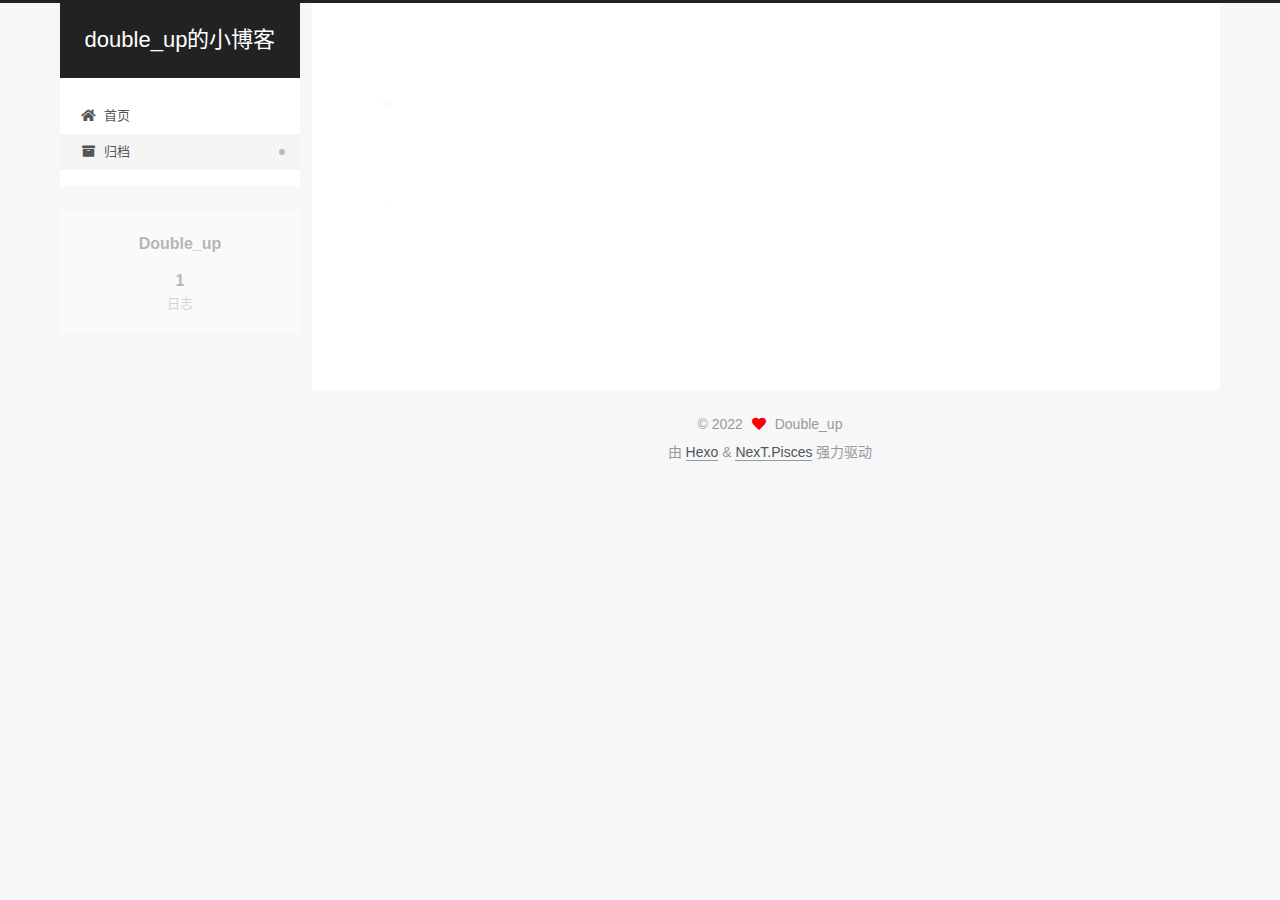
<file: archives/index.html>
<!DOCTYPE html>
<html lang="zh-CN">
<head>
  <meta charset="UTF-8">
<meta name="viewport" content="width=device-width, initial-scale=1, maximum-scale=2">
<meta name="theme-color" content="#222">
<meta name="generator" content="Hexo 5.4.2">
  <link rel="apple-touch-icon" sizes="180x180" href="/images/apple-touch-icon-next.png">
  <link rel="icon" type="image/png" sizes="32x32" href="/images/favicon-32x32-next.png">
  <link rel="icon" type="image/png" sizes="16x16" href="/images/favicon-16x16-next.png">
  <link rel="mask-icon" href="/images/logo.svg" color="#222">

<link rel="stylesheet" href="/css/main.css">


<link rel="stylesheet" href="/lib/font-awesome/css/all.min.css">

<script id="hexo-configurations">
    var NexT = window.NexT || {};
    var CONFIG = {"hostname":"example.com","root":"/","scheme":"Pisces","version":"7.8.0","exturl":false,"sidebar":{"position":"left","display":"post","padding":18,"offset":12,"onmobile":false},"copycode":{"enable":false,"show_result":false,"style":null},"back2top":{"enable":true,"sidebar":false,"scrollpercent":false},"bookmark":{"enable":false,"color":"#222","save":"auto"},"fancybox":false,"mediumzoom":false,"lazyload":false,"pangu":false,"comments":{"style":"tabs","active":null,"storage":true,"lazyload":false,"nav":null},"algolia":{"hits":{"per_page":10},"labels":{"input_placeholder":"Search for Posts","hits_empty":"We didn't find any results for the search: ${query}","hits_stats":"${hits} results found in ${time} ms"}},"localsearch":{"enable":false,"trigger":"auto","top_n_per_article":1,"unescape":false,"preload":false},"motion":{"enable":true,"async":false,"transition":{"post_block":"fadeIn","post_header":"slideDownIn","post_body":"slideDownIn","coll_header":"slideLeftIn","sidebar":"slideUpIn"}}};
  </script>

  <meta property="og:type" content="website">
<meta property="og:title" content="double_up的小博客">
<meta property="og:url" content="http://example.com/archives/index.html">
<meta property="og:site_name" content="double_up的小博客">
<meta property="og:locale" content="zh_CN">
<meta property="article:author" content="Double_up">
<meta name="twitter:card" content="summary">

<link rel="canonical" href="http://example.com/archives/">


<script id="page-configurations">
  // https://hexo.io/docs/variables.html
  CONFIG.page = {
    sidebar: "",
    isHome : false,
    isPost : false,
    lang   : 'zh-CN'
  };
</script>

  <title>归档 | double_up的小博客</title>
  






  <noscript>
  <style>
  .use-motion .brand,
  .use-motion .menu-item,
  .sidebar-inner,
  .use-motion .post-block,
  .use-motion .pagination,
  .use-motion .comments,
  .use-motion .post-header,
  .use-motion .post-body,
  .use-motion .collection-header { opacity: initial; }

  .use-motion .site-title,
  .use-motion .site-subtitle {
    opacity: initial;
    top: initial;
  }

  .use-motion .logo-line-before i { left: initial; }
  .use-motion .logo-line-after i { right: initial; }
  </style>
</noscript>

</head>

<body itemscope itemtype="http://schema.org/WebPage">
  <div class="container use-motion">
    <div class="headband"></div>

    <header class="header" itemscope itemtype="http://schema.org/WPHeader">
      <div class="header-inner"><div class="site-brand-container">
  <div class="site-nav-toggle">
    <div class="toggle" aria-label="切换导航栏">
      <span class="toggle-line toggle-line-first"></span>
      <span class="toggle-line toggle-line-middle"></span>
      <span class="toggle-line toggle-line-last"></span>
    </div>
  </div>

  <div class="site-meta">

    <a href="/" class="brand" rel="start">
      <span class="logo-line-before"><i></i></span>
      <h1 class="site-title">double_up的小博客</h1>
      <span class="logo-line-after"><i></i></span>
    </a>
  </div>

  <div class="site-nav-right">
    <div class="toggle popup-trigger">
    </div>
  </div>
</div>




<nav class="site-nav">
  <ul id="menu" class="main-menu menu">
        <li class="menu-item menu-item-home">

    <a href="/" rel="section"><i class="fa fa-home fa-fw"></i>首页</a>

  </li>
        <li class="menu-item menu-item-archives">

    <a href="/archives/" rel="section"><i class="fa fa-archive fa-fw"></i>归档</a>

  </li>
  </ul>
</nav>




</div>
    </header>

    
  <div class="back-to-top">
    <i class="fa fa-arrow-up"></i>
    <span>0%</span>
  </div>


    <main class="main">
      <div class="main-inner">
        <div class="content-wrap">
          

          <div class="content archive">
            

  
  
  
  <div class="post-block">
    <div class="posts-collapse">
      <div class="collection-title">
        <span class="collection-header">嗯..! 目前共计 1 篇日志。 继续努力。</span>
      </div>

      
    <div class="collection-year">
      <span class="collection-header">2022</span>
    </div>

  <article itemscope itemtype="http://schema.org/Article">
    <header class="post-header">

      <div class="post-meta">
        <time itemprop="dateCreated"
              datetime="2022-04-25T17:55:19+08:00"
              content="2022-04-25">
          04-25
        </time>
      </div>

      <div class="post-title">
          <a class="post-title-link" href="/2022/04/25/%E6%88%91%E7%9A%84%E7%AE%80%E4%BB%8B/" itemprop="url">
            <span itemprop="name">简介</span>
          </a>
      </div>

    </header>
  </article>


    </div>
  </div>
  
  
  

  



          </div>
          

<script>
  window.addEventListener('tabs:register', () => {
    let { activeClass } = CONFIG.comments;
    if (CONFIG.comments.storage) {
      activeClass = localStorage.getItem('comments_active') || activeClass;
    }
    if (activeClass) {
      let activeTab = document.querySelector(`a[href="#comment-${activeClass}"]`);
      if (activeTab) {
        activeTab.click();
      }
    }
  });
  if (CONFIG.comments.storage) {
    window.addEventListener('tabs:click', event => {
      if (!event.target.matches('.tabs-comment .tab-content .tab-pane')) return;
      let commentClass = event.target.classList[1];
      localStorage.setItem('comments_active', commentClass);
    });
  }
</script>

        </div>
          
  
  <div class="toggle sidebar-toggle">
    <span class="toggle-line toggle-line-first"></span>
    <span class="toggle-line toggle-line-middle"></span>
    <span class="toggle-line toggle-line-last"></span>
  </div>

  <aside class="sidebar">
    <div class="sidebar-inner">

      <ul class="sidebar-nav motion-element">
        <li class="sidebar-nav-toc">
          文章目录
        </li>
        <li class="sidebar-nav-overview">
          站点概览
        </li>
      </ul>

      <!--noindex-->
      <div class="post-toc-wrap sidebar-panel">
      </div>
      <!--/noindex-->

      <div class="site-overview-wrap sidebar-panel">
        <div class="site-author motion-element" itemprop="author" itemscope itemtype="http://schema.org/Person">
  <p class="site-author-name" itemprop="name">Double_up</p>
  <div class="site-description" itemprop="description"></div>
</div>
<div class="site-state-wrap motion-element">
  <nav class="site-state">
      <div class="site-state-item site-state-posts">
          <a href="/archives/">
        
          <span class="site-state-item-count">1</span>
          <span class="site-state-item-name">日志</span>
        </a>
      </div>
  </nav>
</div>



      </div>

    </div>
  </aside>
  <div id="sidebar-dimmer"></div>


      </div>
    </main>

    <footer class="footer">
      <div class="footer-inner">
        

        

<div class="copyright">
  
  &copy; 
  <span itemprop="copyrightYear">2022</span>
  <span class="with-love">
    <i class="fa fa-heart"></i>
  </span>
  <span class="author" itemprop="copyrightHolder">Double_up</span>
</div>
  <div class="powered-by">由 <a href="https://hexo.io/" class="theme-link" rel="noopener" target="_blank">Hexo</a> & <a href="https://pisces.theme-next.org/" class="theme-link" rel="noopener" target="_blank">NexT.Pisces</a> 强力驱动
  </div>

        








      </div>
    </footer>
  </div>

  
  <script src="/lib/anime.min.js"></script>
  <script src="/lib/velocity/velocity.min.js"></script>
  <script src="/lib/velocity/velocity.ui.min.js"></script>

<script src="/js/utils.js"></script>

<script src="/js/motion.js"></script>


<script src="/js/schemes/pisces.js"></script>


<script src="/js/next-boot.js"></script>




  















  

  

  

</body>
</html>
</file>
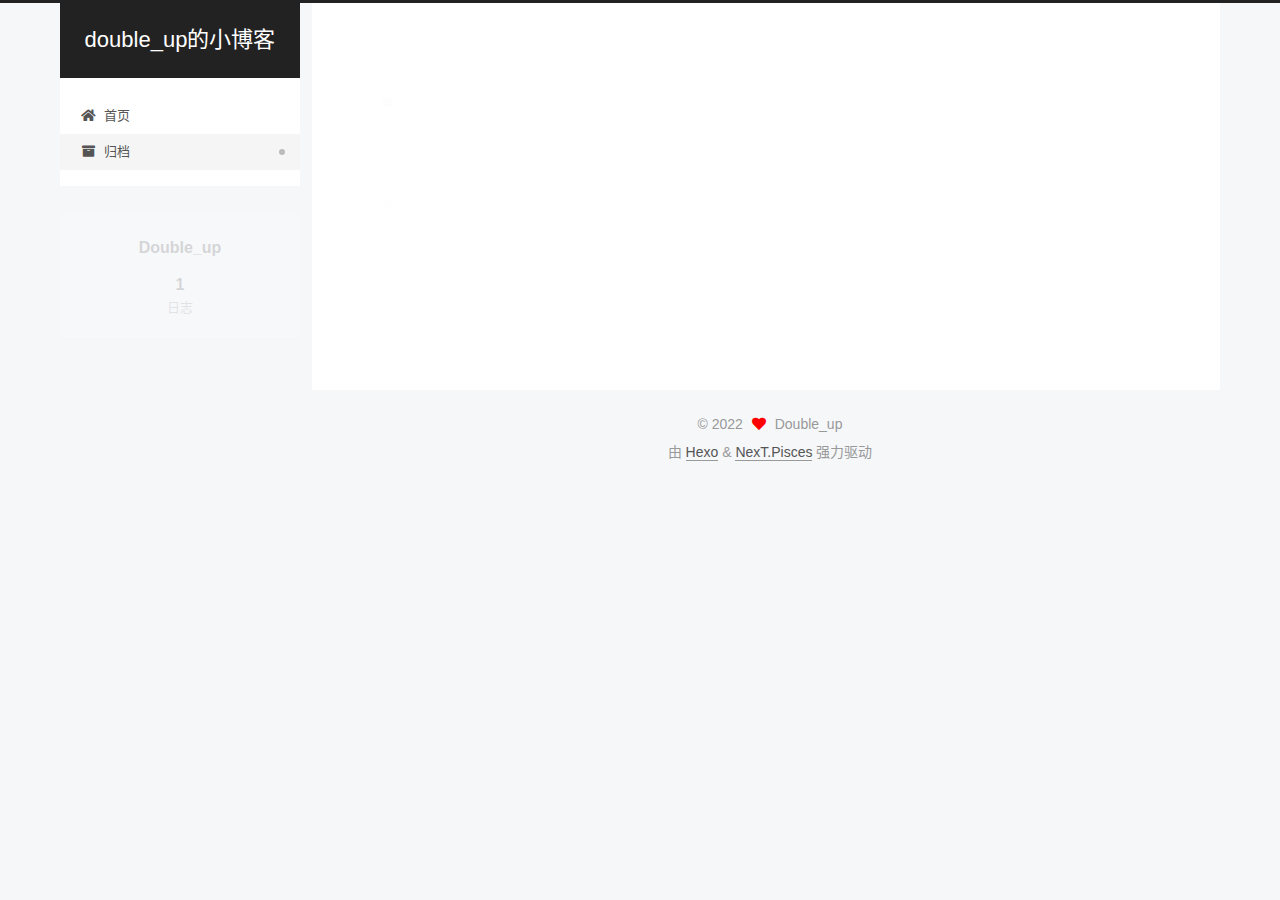
<file: archives/2022/index.html>
<!DOCTYPE html>
<html lang="zh-CN">
<head>
  <meta charset="UTF-8">
<meta name="viewport" content="width=device-width, initial-scale=1, maximum-scale=2">
<meta name="theme-color" content="#222">
<meta name="generator" content="Hexo 5.4.2">
  <link rel="apple-touch-icon" sizes="180x180" href="/images/apple-touch-icon-next.png">
  <link rel="icon" type="image/png" sizes="32x32" href="/images/favicon-32x32-next.png">
  <link rel="icon" type="image/png" sizes="16x16" href="/images/favicon-16x16-next.png">
  <link rel="mask-icon" href="/images/logo.svg" color="#222">

<link rel="stylesheet" href="/css/main.css">


<link rel="stylesheet" href="/lib/font-awesome/css/all.min.css">

<script id="hexo-configurations">
    var NexT = window.NexT || {};
    var CONFIG = {"hostname":"example.com","root":"/","scheme":"Pisces","version":"7.8.0","exturl":false,"sidebar":{"position":"left","display":"post","padding":18,"offset":12,"onmobile":false},"copycode":{"enable":false,"show_result":false,"style":null},"back2top":{"enable":true,"sidebar":false,"scrollpercent":false},"bookmark":{"enable":false,"color":"#222","save":"auto"},"fancybox":false,"mediumzoom":false,"lazyload":false,"pangu":false,"comments":{"style":"tabs","active":null,"storage":true,"lazyload":false,"nav":null},"algolia":{"hits":{"per_page":10},"labels":{"input_placeholder":"Search for Posts","hits_empty":"We didn't find any results for the search: ${query}","hits_stats":"${hits} results found in ${time} ms"}},"localsearch":{"enable":false,"trigger":"auto","top_n_per_article":1,"unescape":false,"preload":false},"motion":{"enable":true,"async":false,"transition":{"post_block":"fadeIn","post_header":"slideDownIn","post_body":"slideDownIn","coll_header":"slideLeftIn","sidebar":"slideUpIn"}}};
  </script>

  <meta property="og:type" content="website">
<meta property="og:title" content="double_up的小博客">
<meta property="og:url" content="http://example.com/archives/2022/index.html">
<meta property="og:site_name" content="double_up的小博客">
<meta property="og:locale" content="zh_CN">
<meta property="article:author" content="Double_up">
<meta name="twitter:card" content="summary">

<link rel="canonical" href="http://example.com/archives/2022/">


<script id="page-configurations">
  // https://hexo.io/docs/variables.html
  CONFIG.page = {
    sidebar: "",
    isHome : false,
    isPost : false,
    lang   : 'zh-CN'
  };
</script>

  <title>归档 | double_up的小博客</title>
  






  <noscript>
  <style>
  .use-motion .brand,
  .use-motion .menu-item,
  .sidebar-inner,
  .use-motion .post-block,
  .use-motion .pagination,
  .use-motion .comments,
  .use-motion .post-header,
  .use-motion .post-body,
  .use-motion .collection-header { opacity: initial; }

  .use-motion .site-title,
  .use-motion .site-subtitle {
    opacity: initial;
    top: initial;
  }

  .use-motion .logo-line-before i { left: initial; }
  .use-motion .logo-line-after i { right: initial; }
  </style>
</noscript>

</head>

<body itemscope itemtype="http://schema.org/WebPage">
  <div class="container use-motion">
    <div class="headband"></div>

    <header class="header" itemscope itemtype="http://schema.org/WPHeader">
      <div class="header-inner"><div class="site-brand-container">
  <div class="site-nav-toggle">
    <div class="toggle" aria-label="切换导航栏">
      <span class="toggle-line toggle-line-first"></span>
      <span class="toggle-line toggle-line-middle"></span>
      <span class="toggle-line toggle-line-last"></span>
    </div>
  </div>

  <div class="site-meta">

    <a href="/" class="brand" rel="start">
      <span class="logo-line-before"><i></i></span>
      <h1 class="site-title">double_up的小博客</h1>
      <span class="logo-line-after"><i></i></span>
    </a>
  </div>

  <div class="site-nav-right">
    <div class="toggle popup-trigger">
    </div>
  </div>
</div>




<nav class="site-nav">
  <ul id="menu" class="main-menu menu">
        <li class="menu-item menu-item-home">

    <a href="/" rel="section"><i class="fa fa-home fa-fw"></i>首页</a>

  </li>
        <li class="menu-item menu-item-archives">

    <a href="/archives/" rel="section"><i class="fa fa-archive fa-fw"></i>归档</a>

  </li>
  </ul>
</nav>




</div>
    </header>

    
  <div class="back-to-top">
    <i class="fa fa-arrow-up"></i>
    <span>0%</span>
  </div>


    <main class="main">
      <div class="main-inner">
        <div class="content-wrap">
          

          <div class="content archive">
            

  
  
  
  <div class="post-block">
    <div class="posts-collapse">
      <div class="collection-title">
        <span class="collection-header">嗯..! 目前共计 1 篇日志。 继续努力。</span>
      </div>

      
    <div class="collection-year">
      <span class="collection-header">2022</span>
    </div>

  <article itemscope itemtype="http://schema.org/Article">
    <header class="post-header">

      <div class="post-meta">
        <time itemprop="dateCreated"
              datetime="2022-04-25T17:55:19+08:00"
              content="2022-04-25">
          04-25
        </time>
      </div>

      <div class="post-title">
          <a class="post-title-link" href="/2022/04/25/%E6%88%91%E7%9A%84%E7%AE%80%E4%BB%8B/" itemprop="url">
            <span itemprop="name">简介</span>
          </a>
      </div>

    </header>
  </article>


    </div>
  </div>
  
  
  

  



          </div>
          

<script>
  window.addEventListener('tabs:register', () => {
    let { activeClass } = CONFIG.comments;
    if (CONFIG.comments.storage) {
      activeClass = localStorage.getItem('comments_active') || activeClass;
    }
    if (activeClass) {
      let activeTab = document.querySelector(`a[href="#comment-${activeClass}"]`);
      if (activeTab) {
        activeTab.click();
      }
    }
  });
  if (CONFIG.comments.storage) {
    window.addEventListener('tabs:click', event => {
      if (!event.target.matches('.tabs-comment .tab-content .tab-pane')) return;
      let commentClass = event.target.classList[1];
      localStorage.setItem('comments_active', commentClass);
    });
  }
</script>

        </div>
          
  
  <div class="toggle sidebar-toggle">
    <span class="toggle-line toggle-line-first"></span>
    <span class="toggle-line toggle-line-middle"></span>
    <span class="toggle-line toggle-line-last"></span>
  </div>

  <aside class="sidebar">
    <div class="sidebar-inner">

      <ul class="sidebar-nav motion-element">
        <li class="sidebar-nav-toc">
          文章目录
        </li>
        <li class="sidebar-nav-overview">
          站点概览
        </li>
      </ul>

      <!--noindex-->
      <div class="post-toc-wrap sidebar-panel">
      </div>
      <!--/noindex-->

      <div class="site-overview-wrap sidebar-panel">
        <div class="site-author motion-element" itemprop="author" itemscope itemtype="http://schema.org/Person">
  <p class="site-author-name" itemprop="name">Double_up</p>
  <div class="site-description" itemprop="description"></div>
</div>
<div class="site-state-wrap motion-element">
  <nav class="site-state">
      <div class="site-state-item site-state-posts">
          <a href="/archives/">
        
          <span class="site-state-item-count">1</span>
          <span class="site-state-item-name">日志</span>
        </a>
      </div>
  </nav>
</div>



      </div>

    </div>
  </aside>
  <div id="sidebar-dimmer"></div>


      </div>
    </main>

    <footer class="footer">
      <div class="footer-inner">
        

        

<div class="copyright">
  
  &copy; 
  <span itemprop="copyrightYear">2022</span>
  <span class="with-love">
    <i class="fa fa-heart"></i>
  </span>
  <span class="author" itemprop="copyrightHolder">Double_up</span>
</div>
  <div class="powered-by">由 <a href="https://hexo.io/" class="theme-link" rel="noopener" target="_blank">Hexo</a> & <a href="https://pisces.theme-next.org/" class="theme-link" rel="noopener" target="_blank">NexT.Pisces</a> 强力驱动
  </div>

        








      </div>
    </footer>
  </div>

  
  <script src="/lib/anime.min.js"></script>
  <script src="/lib/velocity/velocity.min.js"></script>
  <script src="/lib/velocity/velocity.ui.min.js"></script>

<script src="/js/utils.js"></script>

<script src="/js/motion.js"></script>


<script src="/js/schemes/pisces.js"></script>


<script src="/js/next-boot.js"></script>




  















  

  

  

</body>
</html>
</file>
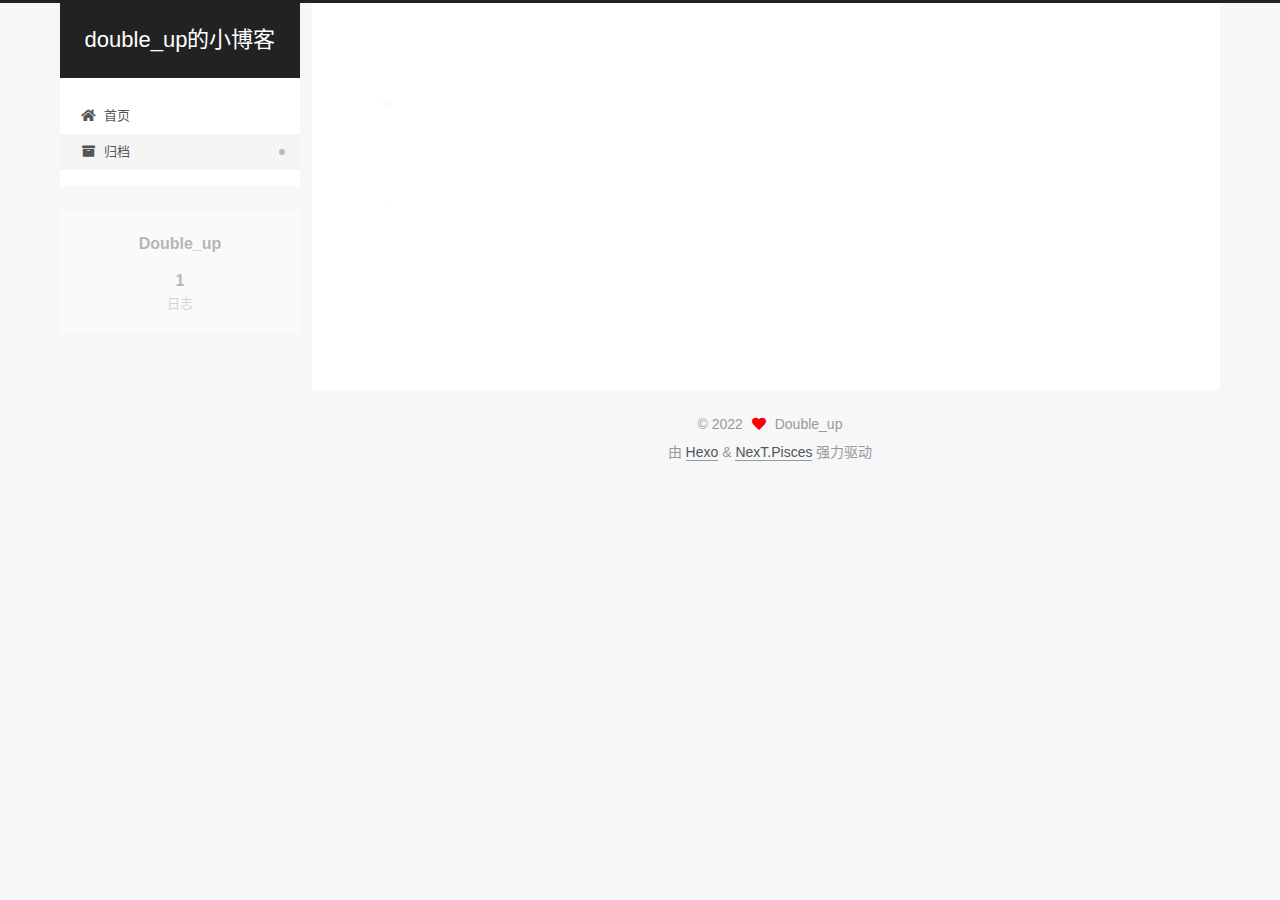
<file: archives/2022/04/index.html>
<!DOCTYPE html>
<html lang="zh-CN">
<head>
  <meta charset="UTF-8">
<meta name="viewport" content="width=device-width, initial-scale=1, maximum-scale=2">
<meta name="theme-color" content="#222">
<meta name="generator" content="Hexo 5.4.2">
  <link rel="apple-touch-icon" sizes="180x180" href="/images/apple-touch-icon-next.png">
  <link rel="icon" type="image/png" sizes="32x32" href="/images/favicon-32x32-next.png">
  <link rel="icon" type="image/png" sizes="16x16" href="/images/favicon-16x16-next.png">
  <link rel="mask-icon" href="/images/logo.svg" color="#222">

<link rel="stylesheet" href="/css/main.css">


<link rel="stylesheet" href="/lib/font-awesome/css/all.min.css">

<script id="hexo-configurations">
    var NexT = window.NexT || {};
    var CONFIG = {"hostname":"example.com","root":"/","scheme":"Pisces","version":"7.8.0","exturl":false,"sidebar":{"position":"left","display":"post","padding":18,"offset":12,"onmobile":false},"copycode":{"enable":false,"show_result":false,"style":null},"back2top":{"enable":true,"sidebar":false,"scrollpercent":false},"bookmark":{"enable":false,"color":"#222","save":"auto"},"fancybox":false,"mediumzoom":false,"lazyload":false,"pangu":false,"comments":{"style":"tabs","active":null,"storage":true,"lazyload":false,"nav":null},"algolia":{"hits":{"per_page":10},"labels":{"input_placeholder":"Search for Posts","hits_empty":"We didn't find any results for the search: ${query}","hits_stats":"${hits} results found in ${time} ms"}},"localsearch":{"enable":false,"trigger":"auto","top_n_per_article":1,"unescape":false,"preload":false},"motion":{"enable":true,"async":false,"transition":{"post_block":"fadeIn","post_header":"slideDownIn","post_body":"slideDownIn","coll_header":"slideLeftIn","sidebar":"slideUpIn"}}};
  </script>

  <meta property="og:type" content="website">
<meta property="og:title" content="double_up的小博客">
<meta property="og:url" content="http://example.com/archives/2022/04/index.html">
<meta property="og:site_name" content="double_up的小博客">
<meta property="og:locale" content="zh_CN">
<meta property="article:author" content="Double_up">
<meta name="twitter:card" content="summary">

<link rel="canonical" href="http://example.com/archives/2022/04/">


<script id="page-configurations">
  // https://hexo.io/docs/variables.html
  CONFIG.page = {
    sidebar: "",
    isHome : false,
    isPost : false,
    lang   : 'zh-CN'
  };
</script>

  <title>归档 | double_up的小博客</title>
  






  <noscript>
  <style>
  .use-motion .brand,
  .use-motion .menu-item,
  .sidebar-inner,
  .use-motion .post-block,
  .use-motion .pagination,
  .use-motion .comments,
  .use-motion .post-header,
  .use-motion .post-body,
  .use-motion .collection-header { opacity: initial; }

  .use-motion .site-title,
  .use-motion .site-subtitle {
    opacity: initial;
    top: initial;
  }

  .use-motion .logo-line-before i { left: initial; }
  .use-motion .logo-line-after i { right: initial; }
  </style>
</noscript>

</head>

<body itemscope itemtype="http://schema.org/WebPage">
  <div class="container use-motion">
    <div class="headband"></div>

    <header class="header" itemscope itemtype="http://schema.org/WPHeader">
      <div class="header-inner"><div class="site-brand-container">
  <div class="site-nav-toggle">
    <div class="toggle" aria-label="切换导航栏">
      <span class="toggle-line toggle-line-first"></span>
      <span class="toggle-line toggle-line-middle"></span>
      <span class="toggle-line toggle-line-last"></span>
    </div>
  </div>

  <div class="site-meta">

    <a href="/" class="brand" rel="start">
      <span class="logo-line-before"><i></i></span>
      <h1 class="site-title">double_up的小博客</h1>
      <span class="logo-line-after"><i></i></span>
    </a>
  </div>

  <div class="site-nav-right">
    <div class="toggle popup-trigger">
    </div>
  </div>
</div>




<nav class="site-nav">
  <ul id="menu" class="main-menu menu">
        <li class="menu-item menu-item-home">

    <a href="/" rel="section"><i class="fa fa-home fa-fw"></i>首页</a>

  </li>
        <li class="menu-item menu-item-archives">

    <a href="/archives/" rel="section"><i class="fa fa-archive fa-fw"></i>归档</a>

  </li>
  </ul>
</nav>




</div>
    </header>

    
  <div class="back-to-top">
    <i class="fa fa-arrow-up"></i>
    <span>0%</span>
  </div>


    <main class="main">
      <div class="main-inner">
        <div class="content-wrap">
          

          <div class="content archive">
            

  
  
  
  <div class="post-block">
    <div class="posts-collapse">
      <div class="collection-title">
        <span class="collection-header">嗯..! 目前共计 1 篇日志。 继续努力。</span>
      </div>

      
    <div class="collection-year">
      <span class="collection-header">2022</span>
    </div>

  <article itemscope itemtype="http://schema.org/Article">
    <header class="post-header">

      <div class="post-meta">
        <time itemprop="dateCreated"
              datetime="2022-04-25T17:55:19+08:00"
              content="2022-04-25">
          04-25
        </time>
      </div>

      <div class="post-title">
          <a class="post-title-link" href="/2022/04/25/%E6%88%91%E7%9A%84%E7%AE%80%E4%BB%8B/" itemprop="url">
            <span itemprop="name">简介</span>
          </a>
      </div>

    </header>
  </article>


    </div>
  </div>
  
  
  

  



          </div>
          

<script>
  window.addEventListener('tabs:register', () => {
    let { activeClass } = CONFIG.comments;
    if (CONFIG.comments.storage) {
      activeClass = localStorage.getItem('comments_active') || activeClass;
    }
    if (activeClass) {
      let activeTab = document.querySelector(`a[href="#comment-${activeClass}"]`);
      if (activeTab) {
        activeTab.click();
      }
    }
  });
  if (CONFIG.comments.storage) {
    window.addEventListener('tabs:click', event => {
      if (!event.target.matches('.tabs-comment .tab-content .tab-pane')) return;
      let commentClass = event.target.classList[1];
      localStorage.setItem('comments_active', commentClass);
    });
  }
</script>

        </div>
          
  
  <div class="toggle sidebar-toggle">
    <span class="toggle-line toggle-line-first"></span>
    <span class="toggle-line toggle-line-middle"></span>
    <span class="toggle-line toggle-line-last"></span>
  </div>

  <aside class="sidebar">
    <div class="sidebar-inner">

      <ul class="sidebar-nav motion-element">
        <li class="sidebar-nav-toc">
          文章目录
        </li>
        <li class="sidebar-nav-overview">
          站点概览
        </li>
      </ul>

      <!--noindex-->
      <div class="post-toc-wrap sidebar-panel">
      </div>
      <!--/noindex-->

      <div class="site-overview-wrap sidebar-panel">
        <div class="site-author motion-element" itemprop="author" itemscope itemtype="http://schema.org/Person">
  <p class="site-author-name" itemprop="name">Double_up</p>
  <div class="site-description" itemprop="description"></div>
</div>
<div class="site-state-wrap motion-element">
  <nav class="site-state">
      <div class="site-state-item site-state-posts">
          <a href="/archives/">
        
          <span class="site-state-item-count">1</span>
          <span class="site-state-item-name">日志</span>
        </a>
      </div>
  </nav>
</div>



      </div>

    </div>
  </aside>
  <div id="sidebar-dimmer"></div>


      </div>
    </main>

    <footer class="footer">
      <div class="footer-inner">
        

        

<div class="copyright">
  
  &copy; 
  <span itemprop="copyrightYear">2022</span>
  <span class="with-love">
    <i class="fa fa-heart"></i>
  </span>
  <span class="author" itemprop="copyrightHolder">Double_up</span>
</div>
  <div class="powered-by">由 <a href="https://hexo.io/" class="theme-link" rel="noopener" target="_blank">Hexo</a> & <a href="https://pisces.theme-next.org/" class="theme-link" rel="noopener" target="_blank">NexT.Pisces</a> 强力驱动
  </div>

        








      </div>
    </footer>
  </div>

  
  <script src="/lib/anime.min.js"></script>
  <script src="/lib/velocity/velocity.min.js"></script>
  <script src="/lib/velocity/velocity.ui.min.js"></script>

<script src="/js/utils.js"></script>

<script src="/js/motion.js"></script>


<script src="/js/schemes/pisces.js"></script>


<script src="/js/next-boot.js"></script>




  















  

  

  

</body>
</html>
</file>
<file: css/main.css>
:root {
  --body-bg-color: #f5f7f9;
  --content-bg-color: #fff;
  --card-bg-color: #f5f5f5;
  --text-color: #555;
  --blockquote-color: #666;
  --link-color: #555;
  --link-hover-color: #222;
  --brand-color: #fff;
  --brand-hover-color: #fff;
  --table-row-odd-bg-color: #f9f9f9;
  --table-row-hover-bg-color: #f5f5f5;
  --menu-item-bg-color: #f5f5f5;
  --btn-default-bg: #fff;
  --btn-default-color: #555;
  --btn-default-border-color: #555;
  --btn-default-hover-bg: #222;
  --btn-default-hover-color: #fff;
  --btn-default-hover-border-color: #222;
}
html {
  line-height: 1.15; /* 1 */
  -webkit-text-size-adjust: 100%; /* 2 */
}
body {
  margin: 0;
}
main {
  display: block;
}
h1 {
  font-size: 2em;
  margin: 0.67em 0;
}
hr {
  box-sizing: content-box; /* 1 */
  height: 0; /* 1 */
  overflow: visible; /* 2 */
}
pre {
  font-family: monospace, monospace; /* 1 */
  font-size: 1em; /* 2 */
}
a {
  background: transparent;
}
abbr[title] {
  border-bottom: none; /* 1 */
  text-decoration: underline; /* 2 */
  text-decoration: underline dotted; /* 2 */
}
b,
strong {
  font-weight: bolder;
}
code,
kbd,
samp {
  font-family: monospace, monospace; /* 1 */
  font-size: 1em; /* 2 */
}
small {
  font-size: 80%;
}
sub,
sup {
  font-size: 75%;
  line-height: 0;
  position: relative;
  vertical-align: baseline;
}
sub {
  bottom: -0.25em;
}
sup {
  top: -0.5em;
}
img {
  border-style: none;
}
button,
input,
optgroup,
select,
textarea {
  font-family: inherit; /* 1 */
  font-size: 100%; /* 1 */
  line-height: 1.15; /* 1 */
  margin: 0; /* 2 */
}
button,
input {
/* 1 */
  overflow: visible;
}
button,
select {
/* 1 */
  text-transform: none;
}
button,
[type='button'],
[type='reset'],
[type='submit'] {
  -webkit-appearance: button;
}
button::-moz-focus-inner,
[type='button']::-moz-focus-inner,
[type='reset']::-moz-focus-inner,
[type='submit']::-moz-focus-inner {
  border-style: none;
  padding: 0;
}
button:-moz-focusring,
[type='button']:-moz-focusring,
[type='reset']:-moz-focusring,
[type='submit']:-moz-focusring {
  outline: 1px dotted ButtonText;
}
fieldset {
  padding: 0.35em 0.75em 0.625em;
}
legend {
  box-sizing: border-box; /* 1 */
  color: inherit; /* 2 */
  display: table; /* 1 */
  max-width: 100%; /* 1 */
  padding: 0; /* 3 */
  white-space: normal; /* 1 */
}
progress {
  vertical-align: baseline;
}
textarea {
  overflow: auto;
}
[type='checkbox'],
[type='radio'] {
  box-sizing: border-box; /* 1 */
  padding: 0; /* 2 */
}
[type='number']::-webkit-inner-spin-button,
[type='number']::-webkit-outer-spin-button {
  height: auto;
}
[type='search'] {
  outline-offset: -2px; /* 2 */
  -webkit-appearance: textfield; /* 1 */
}
[type='search']::-webkit-search-decoration {
  -webkit-appearance: none;
}
::-webkit-file-upload-button {
  font: inherit; /* 2 */
  -webkit-appearance: button; /* 1 */
}
details {
  display: block;
}
summary {
  display: list-item;
}
template {
  display: none;
}
[hidden] {
  display: none;
}
::selection {
  background: #262a30;
  color: #eee;
}
html,
body {
  height: 100%;
}
body {
  background: var(--body-bg-color);
  color: var(--text-color);
  font-family: 'Lato', "PingFang SC", "Microsoft YaHei", sans-serif;
  font-size: 1em;
  line-height: 2;
}
@media (max-width: 991px) {
  body {
    padding-left: 0 !important;
    padding-right: 0 !important;
  }
}
h1,
h2,
h3,
h4,
h5,
h6 {
  font-family: 'Lato', "PingFang SC", "Microsoft YaHei", sans-serif;
  font-weight: bold;
  line-height: 1.5;
  margin: 20px 0 15px;
}
h1 {
  font-size: 1.5em;
}
h2 {
  font-size: 1.375em;
}
h3 {
  font-size: 1.25em;
}
h4 {
  font-size: 1.125em;
}
h5 {
  font-size: 1em;
}
h6 {
  font-size: 0.875em;
}
p {
  margin: 0 0 20px 0;
}
a,
span.exturl {
  border-bottom: 1px solid #999;
  color: var(--link-color);
  outline: 0;
  text-decoration: none;
  overflow-wrap: break-word;
  word-wrap: break-word;
  cursor: pointer;
}
a:hover,
span.exturl:hover {
  border-bottom-color: var(--link-hover-color);
  color: var(--link-hover-color);
}
iframe,
img,
video {
  display: block;
  margin-left: auto;
  margin-right: auto;
  max-width: 100%;
}
hr {
  background-image: repeating-linear-gradient(-45deg, #ddd, #ddd 4px, transparent 4px, transparent 8px);
  border: 0;
  height: 3px;
  margin: 40px 0;
}
blockquote {
  border-left: 4px solid #ddd;
  color: var(--blockquote-color);
  margin: 0;
  padding: 0 15px;
}
blockquote cite::before {
  content: '-';
  padding: 0 5px;
}
dt {
  font-weight: bold;
}
dd {
  margin: 0;
  padding: 0;
}
kbd {
  background-color: #f5f5f5;
  background-image: linear-gradient(#eee, #fff, #eee);
  border: 1px solid #ccc;
  border-radius: 0.2em;
  box-shadow: 0.1em 0.1em 0.2em rgba(0,0,0,0.1);
  color: #555;
  font-family: inherit;
  padding: 0.1em 0.3em;
  white-space: nowrap;
}
.table-container {
  overflow: auto;
}
table {
  border-collapse: collapse;
  border-spacing: 0;
  font-size: 0.875em;
  margin: 0 0 20px 0;
  width: 100%;
}
tbody tr:nth-of-type(odd) {
  background: var(--table-row-odd-bg-color);
}
tbody tr:hover {
  background: var(--table-row-hover-bg-color);
}
caption,
th,
td {
  font-weight: normal;
  padding: 8px;
  vertical-align: middle;
}
th,
td {
  border: 1px solid #ddd;
  border-bottom: 3px solid #ddd;
}
th {
  font-weight: 700;
  padding-bottom: 10px;
}
td {
  border-bottom-width: 1px;
}
.btn {
  background: var(--btn-default-bg);
  border: 2px solid var(--btn-default-border-color);
  border-radius: 2px;
  color: var(--btn-default-color);
  display: inline-block;
  font-size: 0.875em;
  line-height: 2;
  padding: 0 20px;
  text-decoration: none;
  transition-property: background-color;
  transition-delay: 0s;
  transition-duration: 0.2s;
  transition-timing-function: ease-in-out;
}
.btn:hover {
  background: var(--btn-default-hover-bg);
  border-color: var(--btn-default-hover-border-color);
  color: var(--btn-default-hover-color);
}
.btn + .btn {
  margin: 0 0 8px 8px;
}
.btn .fa-fw {
  text-align: left;
  width: 1.285714285714286em;
}
.toggle {
  line-height: 0;
}
.toggle .toggle-line {
  background: #fff;
  display: inline-block;
  height: 2px;
  left: 0;
  position: relative;
  top: 0;
  transition: all 0.4s;
  vertical-align: top;
  width: 100%;
}
.toggle .toggle-line:not(:first-child) {
  margin-top: 3px;
}
.toggle.toggle-arrow .toggle-line-first {
  left: 50%;
  top: 2px;
  transform: rotate(45deg);
  width: 50%;
}
.toggle.toggle-arrow .toggle-line-middle {
  left: 2px;
  width: 90%;
}
.toggle.toggle-arrow .toggle-line-last {
  left: 50%;
  top: -2px;
  transform: rotate(-45deg);
  width: 50%;
}
.toggle.toggle-close .toggle-line-first {
  transform: rotate(-45deg);
  top: 5px;
}
.toggle.toggle-close .toggle-line-middle {
  opacity: 0;
}
.toggle.toggle-close .toggle-line-last {
  transform: rotate(45deg);
  top: -5px;
}
.highlight,
pre {
  background: #f7f7f7;
  color: #4d4d4c;
  line-height: 1.6;
  margin: 0 auto 20px;
}
pre,
code {
  font-family: consolas, Menlo, monospace, "PingFang SC", "Microsoft YaHei";
}
code {
  background: #eee;
  border-radius: 3px;
  color: #555;
  padding: 2px 4px;
  overflow-wrap: break-word;
  word-wrap: break-word;
}
.highlight *::selection {
  background: #d6d6d6;
}
.highlight pre {
  border: 0;
  margin: 0;
  padding: 10px 0;
}
.highlight table {
  border: 0;
  margin: 0;
  width: auto;
}
.highlight td {
  border: 0;
  padding: 0;
}
.highlight figcaption {
  background: #eff2f3;
  color: #4d4d4c;
  display: flex;
  font-size: 0.875em;
  justify-content: space-between;
  line-height: 1.2;
  padding: 0.5em;
}
.highlight figcaption a {
  color: #4d4d4c;
}
.highlight figcaption a:hover {
  border-bottom-color: #4d4d4c;
}
.highlight .gutter {
  -moz-user-select: none;
  -ms-user-select: none;
  -webkit-user-select: none;
  user-select: none;
}
.highlight .gutter pre {
  background: #eff2f3;
  color: #869194;
  padding-left: 10px;
  padding-right: 10px;
  text-align: right;
}
.highlight .code pre {
  background: #f7f7f7;
  padding-left: 10px;
  width: 100%;
}
.gist table {
  width: auto;
}
.gist table td {
  border: 0;
}
pre {
  overflow: auto;
  padding: 10px;
}
pre code {
  background: none;
  color: #4d4d4c;
  font-size: 0.875em;
  padding: 0;
  text-shadow: none;
}
pre .deletion {
  background: #fdd;
}
pre .addition {
  background: #dfd;
}
pre .meta {
  color: #eab700;
  -moz-user-select: none;
  -ms-user-select: none;
  -webkit-user-select: none;
  user-select: none;
}
pre .comment {
  color: #8e908c;
}
pre .variable,
pre .attribute,
pre .tag,
pre .name,
pre .regexp,
pre .ruby .constant,
pre .xml .tag .title,
pre .xml .pi,
pre .xml .doctype,
pre .html .doctype,
pre .css .id,
pre .css .class,
pre .css .pseudo {
  color: #c82829;
}
pre .number,
pre .preprocessor,
pre .built_in,
pre .builtin-name,
pre .literal,
pre .params,
pre .constant,
pre .command {
  color: #f5871f;
}
pre .ruby .class .title,
pre .css .rules .attribute,
pre .string,
pre .symbol,
pre .value,
pre .inheritance,
pre .header,
pre .ruby .symbol,
pre .xml .cdata,
pre .special,
pre .formula {
  color: #718c00;
}
pre .title,
pre .css .hexcolor {
  color: #3e999f;
}
pre .function,
pre .python .decorator,
pre .python .title,
pre .ruby .function .title,
pre .ruby .title .keyword,
pre .perl .sub,
pre .javascript .title,
pre .coffeescript .title {
  color: #4271ae;
}
pre .keyword,
pre .javascript .function {
  color: #8959a8;
}
.blockquote-center {
  border-left: none;
  margin: 40px 0;
  padding: 0;
  position: relative;
  text-align: center;
}
.blockquote-center .fa {
  display: block;
  opacity: 0.6;
  position: absolute;
  width: 100%;
}
.blockquote-center .fa-quote-left {
  border-top: 1px solid #ccc;
  text-align: left;
  top: -20px;
}
.blockquote-center .fa-quote-right {
  border-bottom: 1px solid #ccc;
  text-align: right;
  bottom: -20px;
}
.blockquote-center p,
.blockquote-center div {
  text-align: center;
}
.post-body .group-picture img {
  margin: 0 auto;
  padding: 0 3px;
}
.group-picture-row {
  margin-bottom: 6px;
  overflow: hidden;
}
.group-picture-column {
  float: left;
  margin-bottom: 10px;
}
.post-body .label {
  color: #555;
  display: inline;
  padding: 0 2px;
}
.post-body .label.default {
  background: #f0f0f0;
}
.post-body .label.primary {
  background: #efe6f7;
}
.post-body .label.info {
  background: #e5f2f8;
}
.post-body .label.success {
  background: #e7f4e9;
}
.post-body .label.warning {
  background: #fcf6e1;
}
.post-body .label.danger {
  background: #fae8eb;
}
.post-body .tabs {
  margin-bottom: 20px;
}
.post-body .tabs,
.tabs-comment {
  display: block;
  padding-top: 10px;
  position: relative;
}
.post-body .tabs ul.nav-tabs,
.tabs-comment ul.nav-tabs {
  display: flex;
  flex-wrap: wrap;
  margin: 0;
  margin-bottom: -1px;
  padding: 0;
}
@media (max-width: 413px) {
  .post-body .tabs ul.nav-tabs,
  .tabs-comment ul.nav-tabs {
    display: block;
    margin-bottom: 5px;
  }
}
.post-body .tabs ul.nav-tabs li.tab,
.tabs-comment ul.nav-tabs li.tab {
  border-bottom: 1px solid #ddd;
  border-left: 1px solid transparent;
  border-right: 1px solid transparent;
  border-top: 3px solid transparent;
  flex-grow: 1;
  list-style-type: none;
  border-radius: 0 0 0 0;
}
@media (max-width: 413px) {
  .post-body .tabs ul.nav-tabs li.tab,
  .tabs-comment ul.nav-tabs li.tab {
    border-bottom: 1px solid transparent;
    border-left: 3px solid transparent;
    border-right: 1px solid transparent;
    border-top: 1px solid transparent;
  }
}
@media (max-width: 413px) {
  .post-body .tabs ul.nav-tabs li.tab,
  .tabs-comment ul.nav-tabs li.tab {
    border-radius: 0;
  }
}
.post-body .tabs ul.nav-tabs li.tab a,
.tabs-comment ul.nav-tabs li.tab a {
  border-bottom: initial;
  display: block;
  line-height: 1.8;
  outline: 0;
  padding: 0.25em 0.75em;
  text-align: center;
  transition-delay: 0s;
  transition-duration: 0.2s;
  transition-timing-function: ease-out;
}
.post-body .tabs ul.nav-tabs li.tab a i,
.tabs-comment ul.nav-tabs li.tab a i {
  width: 1.285714285714286em;
}
.post-body .tabs ul.nav-tabs li.tab.active,
.tabs-comment ul.nav-tabs li.tab.active {
  border-bottom: 1px solid transparent;
  border-left: 1px solid #ddd;
  border-right: 1px solid #ddd;
  border-top: 3px solid #fc6423;
}
@media (max-width: 413px) {
  .post-body .tabs ul.nav-tabs li.tab.active,
  .tabs-comment ul.nav-tabs li.tab.active {
    border-bottom: 1px solid #ddd;
    border-left: 3px solid #fc6423;
    border-right: 1px solid #ddd;
    border-top: 1px solid #ddd;
  }
}
.post-body .tabs ul.nav-tabs li.tab.active a,
.tabs-comment ul.nav-tabs li.tab.active a {
  color: var(--link-color);
  cursor: default;
}
.post-body .tabs .tab-content .tab-pane,
.tabs-comment .tab-content .tab-pane {
  border: 1px solid #ddd;
  border-top: 0;
  padding: 20px 20px 0 20px;
  border-radius: 0;
}
.post-body .tabs .tab-content .tab-pane:not(.active),
.tabs-comment .tab-content .tab-pane:not(.active) {
  display: none;
}
.post-body .tabs .tab-content .tab-pane.active,
.tabs-comment .tab-content .tab-pane.active {
  display: block;
}
.post-body .tabs .tab-content .tab-pane.active:nth-of-type(1),
.tabs-comment .tab-content .tab-pane.active:nth-of-type(1) {
  border-radius: 0 0 0 0;
}
@media (max-width: 413px) {
  .post-body .tabs .tab-content .tab-pane.active:nth-of-type(1),
  .tabs-comment .tab-content .tab-pane.active:nth-of-type(1) {
    border-radius: 0;
  }
}
.post-body .note {
  border-radius: 3px;
  margin-bottom: 20px;
  padding: 1em;
  position: relative;
  border: 1px solid #eee;
  border-left-width: 5px;
}
.post-body .note h2,
.post-body .note h3,
.post-body .note h4,
.post-body .note h5,
.post-body .note h6 {
  margin-top: 0;
  border-bottom: initial;
  margin-bottom: 0;
  padding-top: 0;
}
.post-body .note p:first-child,
.post-body .note ul:first-child,
.post-body .note ol:first-child,
.post-body .note table:first-child,
.post-body .note pre:first-child,
.post-body .note blockquote:first-child,
.post-body .note img:first-child {
  margin-top: 0;
}
.post-body .note p:last-child,
.post-body .note ul:last-child,
.post-body .note ol:last-child,
.post-body .note table:last-child,
.post-body .note pre:last-child,
.post-body .note blockquote:last-child,
.post-body .note img:last-child {
  margin-bottom: 0;
}
.post-body .note.default {
  border-left-color: #777;
}
.post-body .note.default h2,
.post-body .note.default h3,
.post-body .note.default h4,
.post-body .note.default h5,
.post-body .note.default h6 {
  color: #777;
}
.post-body .note.primary {
  border-left-color: #6f42c1;
}
.post-body .note.primary h2,
.post-body .note.primary h3,
.post-body .note.primary h4,
.post-body .note.primary h5,
.post-body .note.primary h6 {
  color: #6f42c1;
}
.post-body .note.info {
  border-left-color: #428bca;
}
.post-body .note.info h2,
.post-body .note.info h3,
.post-body .note.info h4,
.post-body .note.info h5,
.post-body .note.info h6 {
  color: #428bca;
}
.post-body .note.success {
  border-left-color: #5cb85c;
}
.post-body .note.success h2,
.post-body .note.success h3,
.post-body .note.success h4,
.post-body .note.success h5,
.post-body .note.success h6 {
  color: #5cb85c;
}
.post-body .note.warning {
  border-left-color: #f0ad4e;
}
.post-body .note.warning h2,
.post-body .note.warning h3,
.post-body .note.warning h4,
.post-body .note.warning h5,
.post-body .note.warning h6 {
  color: #f0ad4e;
}
.post-body .note.danger {
  border-left-color: #d9534f;
}
.post-body .note.danger h2,
.post-body .note.danger h3,
.post-body .note.danger h4,
.post-body .note.danger h5,
.post-body .note.danger h6 {
  color: #d9534f;
}
.pagination .prev,
.pagination .next,
.pagination .page-number,
.pagination .space {
  display: inline-block;
  margin: 0 10px;
  padding: 0 11px;
  position: relative;
  top: -1px;
}
@media (max-width: 767px) {
  .pagination .prev,
  .pagination .next,
  .pagination .page-number,
  .pagination .space {
    margin: 0 5px;
  }
}
.pagination {
  border-top: 1px solid #eee;
  margin: 120px 0 0;
  text-align: center;
}
.pagination .prev,
.pagination .next,
.pagination .page-number {
  border-bottom: 0;
  border-top: 1px solid #eee;
  transition-property: border-color;
  transition-delay: 0s;
  transition-duration: 0.2s;
  transition-timing-function: ease-in-out;
}
.pagination .prev:hover,
.pagination .next:hover,
.pagination .page-number:hover {
  border-top-color: #222;
}
.pagination .space {
  margin: 0;
  padding: 0;
}
.pagination .prev {
  margin-left: 0;
}
.pagination .next {
  margin-right: 0;
}
.pagination .page-number.current {
  background: #ccc;
  border-top-color: #ccc;
  color: #fff;
}
@media (max-width: 767px) {
  .pagination {
    border-top: none;
  }
  .pagination .prev,
  .pagination .next,
  .pagination .page-number {
    border-bottom: 1px solid #eee;
    border-top: 0;
    margin-bottom: 10px;
    padding: 0 10px;
  }
  .pagination .prev:hover,
  .pagination .next:hover,
  .pagination .page-number:hover {
    border-bottom-color: #222;
  }
}
.comments {
  margin-top: 60px;
  overflow: hidden;
}
.comment-button-group {
  display: flex;
  flex-wrap: wrap-reverse;
  justify-content: center;
  margin: 1em 0;
}
.comment-button-group .comment-button {
  margin: 0.1em 0.2em;
}
.comment-button-group .comment-button.active {
  background: var(--btn-default-hover-bg);
  border-color: var(--btn-default-hover-border-color);
  color: var(--btn-default-hover-color);
}
.comment-position {
  display: none;
}
.comment-position.active {
  display: block;
}
.tabs-comment {
  background: var(--content-bg-color);
  margin-top: 4em;
  padding-top: 0;
}
.tabs-comment .comments {
  border: 0;
  box-shadow: none;
  margin-top: 0;
  padding-top: 0;
}
.container {
  min-height: 100%;
  position: relative;
}
.main-inner {
  margin: 0 auto;
  width: calc(100% - 20px);
}
@media (min-width: 1200px) {
  .main-inner {
    width: 1160px;
  }
}
@media (min-width: 1600px) {
  .main-inner {
    width: 73%;
  }
}
@media (max-width: 767px) {
  .content-wrap {
    padding: 0 20px;
  }
}
.header {
  background: transparent;
}
.header-inner {
  margin: 0 auto;
  width: calc(100% - 20px);
}
@media (min-width: 1200px) {
  .header-inner {
    width: 1160px;
  }
}
@media (min-width: 1600px) {
  .header-inner {
    width: 73%;
  }
}
.site-brand-container {
  display: flex;
  flex-shrink: 0;
  padding: 0 10px;
}
.headband {
  background: #222;
  height: 3px;
}
.site-meta {
  flex-grow: 1;
  text-align: center;
}
@media (max-width: 767px) {
  .site-meta {
    text-align: center;
  }
}
.brand {
  border-bottom: none;
  color: var(--brand-color);
  display: inline-block;
  line-height: 1.375em;
  padding: 0 40px;
  position: relative;
}
.brand:hover {
  color: var(--brand-hover-color);
}
.site-title {
  font-family: 'Lato', "PingFang SC", "Microsoft YaHei", sans-serif;
  font-size: 1.375em;
  font-weight: normal;
  margin: 0;
}
.site-subtitle {
  color: #ddd;
  font-size: 0.8125em;
  margin: 10px 0;
}
.use-motion .brand {
  opacity: 0;
}
.use-motion .site-title,
.use-motion .site-subtitle,
.use-motion .custom-logo-image {
  opacity: 0;
  position: relative;
  top: -10px;
}
.site-nav-toggle,
.site-nav-right {
  display: none;
}
@media (max-width: 767px) {
  .site-nav-toggle,
  .site-nav-right {
    display: flex;
    flex-direction: column;
    justify-content: center;
  }
}
.site-nav-toggle .toggle,
.site-nav-right .toggle {
  color: var(--text-color);
  padding: 10px;
  width: 22px;
}
.site-nav-toggle .toggle .toggle-line,
.site-nav-right .toggle .toggle-line {
  background: var(--text-color);
  border-radius: 1px;
}
.site-nav {
  display: block;
}
@media (max-width: 767px) {
  .site-nav {
    clear: both;
    display: none;
  }
}
.site-nav.site-nav-on {
  display: block;
}
.menu {
  margin-top: 20px;
  padding-left: 0;
  text-align: center;
}
.menu-item {
  display: inline-block;
  list-style: none;
  margin: 0 10px;
}
@media (max-width: 767px) {
  .menu-item {
    display: block;
    margin-top: 10px;
  }
  .menu-item.menu-item-search {
    display: none;
  }
}
.menu-item a,
.menu-item span.exturl {
  border-bottom: 0;
  display: block;
  font-size: 0.8125em;
  transition-property: border-color;
  transition-delay: 0s;
  transition-duration: 0.2s;
  transition-timing-function: ease-in-out;
}
@media (hover: none) {
  .menu-item a:hover,
  .menu-item span.exturl:hover {
    border-bottom-color: transparent !important;
  }
}
.menu-item .fa,
.menu-item .fab,
.menu-item .far,
.menu-item .fas {
  margin-right: 8px;
}
.menu-item .badge {
  display: inline-block;
  font-weight: bold;
  line-height: 1;
  margin-left: 0.35em;
  margin-top: 0.35em;
  text-align: center;
  white-space: nowrap;
}
@media (max-width: 767px) {
  .menu-item .badge {
    float: right;
    margin-left: 0;
  }
}
.menu-item-active a,
.menu .menu-item a:hover,
.menu .menu-item span.exturl:hover {
  background: var(--menu-item-bg-color);
}
.use-motion .menu-item {
  opacity: 0;
}
.sidebar {
  background: #222;
  bottom: 0;
  box-shadow: inset 0 2px 6px #000;
  position: fixed;
  top: 0;
}
@media (max-width: 991px) {
  .sidebar {
    display: none;
  }
}
.sidebar-inner {
  color: #999;
  padding: 18px 10px;
  text-align: center;
}
.cc-license {
  margin-top: 10px;
  text-align: center;
}
.cc-license .cc-opacity {
  border-bottom: none;
  opacity: 0.7;
}
.cc-license .cc-opacity:hover {
  opacity: 0.9;
}
.cc-license img {
  display: inline-block;
}
.site-author-image {
  border: 1px solid #eee;
  display: block;
  margin: 0 auto;
  max-width: 120px;
  padding: 2px;
}
.site-author-name {
  color: var(--text-color);
  font-weight: 600;
  margin: 0;
  text-align: center;
}
.site-description {
  color: #999;
  font-size: 0.8125em;
  margin-top: 0;
  text-align: center;
}
.links-of-author {
  margin-top: 15px;
}
.links-of-author a,
.links-of-author span.exturl {
  border-bottom-color: #555;
  display: inline-block;
  font-size: 0.8125em;
  margin-bottom: 10px;
  margin-right: 10px;
  vertical-align: middle;
}
.links-of-author a::before,
.links-of-author span.exturl::before {
  background: #018f7c;
  border-radius: 50%;
  content: ' ';
  display: inline-block;
  height: 4px;
  margin-right: 3px;
  vertical-align: middle;
  width: 4px;
}
.sidebar-button {
  margin-top: 15px;
}
.sidebar-button a {
  border: 1px solid #fc6423;
  border-radius: 4px;
  color: #fc6423;
  display: inline-block;
  padding: 0 15px;
}
.sidebar-button a .fa,
.sidebar-button a .fab,
.sidebar-button a .far,
.sidebar-button a .fas {
  margin-right: 5px;
}
.sidebar-button a:hover {
  background: #fc6423;
  border: 1px solid #fc6423;
  color: #fff;
}
.sidebar-button a:hover .fa,
.sidebar-button a:hover .fab,
.sidebar-button a:hover .far,
.sidebar-button a:hover .fas {
  color: #fff;
}
.links-of-blogroll {
  font-size: 0.8125em;
  margin-top: 10px;
}
.links-of-blogroll-title {
  font-size: 0.875em;
  font-weight: 600;
  margin-top: 0;
}
.links-of-blogroll-list {
  list-style: none;
  margin: 0;
  padding: 0;
}
#sidebar-dimmer {
  display: none;
}
@media (max-width: 767px) {
  #sidebar-dimmer {
    background: #000;
    display: block;
    height: 100%;
    left: 100%;
    opacity: 0;
    position: fixed;
    top: 0;
    width: 100%;
    z-index: 1100;
  }
  .sidebar-active + #sidebar-dimmer {
    opacity: 0.7;
    transform: translateX(-100%);
    transition: opacity 0.5s;
  }
}
.sidebar-nav {
  margin: 0;
  padding-bottom: 20px;
  padding-left: 0;
}
.sidebar-nav li {
  border-bottom: 1px solid transparent;
  color: var(--text-color);
  cursor: pointer;
  display: inline-block;
  font-size: 0.875em;
}
.sidebar-nav li.sidebar-nav-overview {
  margin-left: 10px;
}
.sidebar-nav li:hover {
  color: #fc6423;
}
.sidebar-nav .sidebar-nav-active {
  border-bottom-color: #fc6423;
  color: #fc6423;
}
.sidebar-nav .sidebar-nav-active:hover {
  color: #fc6423;
}
.sidebar-panel {
  display: none;
  overflow-x: hidden;
  overflow-y: auto;
}
.sidebar-panel-active {
  display: block;
}
.sidebar-toggle {
  background: #222;
  bottom: 45px;
  cursor: pointer;
  height: 14px;
  left: 30px;
  padding: 5px;
  position: fixed;
  width: 14px;
  z-index: 1300;
}
@media (max-width: 991px) {
  .sidebar-toggle {
    left: 20px;
    opacity: 0.8;
    display: none;
  }
}
.sidebar-toggle:hover .toggle-line {
  background: #fc6423;
}
.post-toc {
  font-size: 0.875em;
}
.post-toc ol {
  list-style: none;
  margin: 0;
  padding: 0 2px 5px 10px;
  text-align: left;
}
.post-toc ol > ol {
  padding-left: 0;
}
.post-toc ol a {
  transition-property: all;
  transition-delay: 0s;
  transition-duration: 0.2s;
  transition-timing-function: ease-in-out;
}
.post-toc .nav-item {
  line-height: 1.8;
  overflow: hidden;
  text-overflow: ellipsis;
  white-space: nowrap;
}
.post-toc .nav .nav-child {
  display: none;
}
.post-toc .nav .active > .nav-child {
  display: block;
}
.post-toc .nav .active-current > .nav-child {
  display: block;
}
.post-toc .nav .active-current > .nav-child > .nav-item {
  display: block;
}
.post-toc .nav .active > a {
  border-bottom-color: #fc6423;
  color: #fc6423;
}
.post-toc .nav .active-current > a {
  color: #fc6423;
}
.post-toc .nav .active-current > a:hover {
  color: #fc6423;
}
.site-state {
  display: flex;
  justify-content: center;
  line-height: 1.4;
  margin-top: 10px;
  overflow: hidden;
  text-align: center;
  white-space: nowrap;
}
.site-state-item {
  padding: 0 15px;
}
.site-state-item:not(:first-child) {
  border-left: 1px solid #eee;
}
.site-state-item a {
  border-bottom: none;
}
.site-state-item-count {
  display: block;
  font-size: 1em;
  font-weight: 600;
  text-align: center;
}
.site-state-item-name {
  color: #999;
  font-size: 0.8125em;
}
.footer {
  color: #999;
  font-size: 0.875em;
  padding: 20px 0;
}
.footer.footer-fixed {
  bottom: 0;
  left: 0;
  position: absolute;
  right: 0;
}
.footer-inner {
  box-sizing: border-box;
  margin: 0 auto;
  text-align: center;
  width: calc(100% - 20px);
}
@media (min-width: 1200px) {
  .footer-inner {
    width: 1160px;
  }
}
@media (min-width: 1600px) {
  .footer-inner {
    width: 73%;
  }
}
.languages {
  display: inline-block;
  font-size: 1.125em;
  position: relative;
}
.languages .lang-select-label span {
  margin: 0 0.5em;
}
.languages .lang-select {
  height: 100%;
  left: 0;
  opacity: 0;
  position: absolute;
  top: 0;
  width: 100%;
}
.with-love {
  color: #ff0000;
  display: inline-block;
  margin: 0 5px;
}
.powered-by,
.theme-info {
  display: inline-block;
}
@-moz-keyframes iconAnimate {
  0%, 100% {
    transform: scale(1);
  }
  10%, 30% {
    transform: scale(0.9);
  }
  20%, 40%, 60%, 80% {
    transform: scale(1.1);
  }
  50%, 70% {
    transform: scale(1.1);
  }
}
@-webkit-keyframes iconAnimate {
  0%, 100% {
    transform: scale(1);
  }
  10%, 30% {
    transform: scale(0.9);
  }
  20%, 40%, 60%, 80% {
    transform: scale(1.1);
  }
  50%, 70% {
    transform: scale(1.1);
  }
}
@-o-keyframes iconAnimate {
  0%, 100% {
    transform: scale(1);
  }
  10%, 30% {
    transform: scale(0.9);
  }
  20%, 40%, 60%, 80% {
    transform: scale(1.1);
  }
  50%, 70% {
    transform: scale(1.1);
  }
}
@keyframes iconAnimate {
  0%, 100% {
    transform: scale(1);
  }
  10%, 30% {
    transform: scale(0.9);
  }
  20%, 40%, 60%, 80% {
    transform: scale(1.1);
  }
  50%, 70% {
    transform: scale(1.1);
  }
}
.back-to-top {
  font-size: 12px;
  text-align: center;
  transition-delay: 0s;
  transition-duration: 0.2s;
  transition-timing-function: ease-in-out;
}
.back-to-top {
  background: #222;
  bottom: -100px;
  box-sizing: border-box;
  color: #fff;
  cursor: pointer;
  left: 30px;
  opacity: 0.6;
  padding: 0 6px;
  position: fixed;
  transition-property: bottom;
  z-index: 1300;
  width: 24px;
}
.back-to-top span {
  display: none;
}
.back-to-top:hover {
  color: #fc6423;
}
.back-to-top.back-to-top-on {
  bottom: 30px;
}
@media (max-width: 991px) {
  .back-to-top {
    left: 20px;
    opacity: 0.8;
  }
}
.post-body {
  font-family: 'Lato', "PingFang SC", "Microsoft YaHei", sans-serif;
  overflow-wrap: break-word;
  word-wrap: break-word;
}
@media (min-width: 1200px) {
  .post-body {
    font-size: 1.125em;
  }
}
.post-body .exturl .fa {
  font-size: 0.875em;
  margin-left: 4px;
}
.post-body .image-caption,
.post-body .figure .caption {
  color: #999;
  font-size: 0.875em;
  font-weight: bold;
  line-height: 1;
  margin: -20px auto 15px;
  text-align: center;
}
.post-sticky-flag {
  display: inline-block;
  transform: rotate(30deg);
}
.post-button {
  margin-top: 40px;
  text-align: center;
}
.use-motion .post-block,
.use-motion .pagination,
.use-motion .comments {
  opacity: 0;
}
.use-motion .post-header {
  opacity: 0;
}
.use-motion .post-body {
  opacity: 0;
}
.use-motion .collection-header {
  opacity: 0;
}
.posts-collapse {
  margin-left: 35px;
  position: relative;
}
@media (max-width: 767px) {
  .posts-collapse {
    margin-left: 0px;
    margin-right: 0px;
  }
}
.posts-collapse .collection-title {
  font-size: 1.125em;
  position: relative;
}
.posts-collapse .collection-title::before {
  background: #999;
  border: 1px solid #fff;
  border-radius: 50%;
  content: ' ';
  height: 10px;
  left: 0;
  margin-left: -6px;
  margin-top: -4px;
  position: absolute;
  top: 50%;
  width: 10px;
}
.posts-collapse .collection-year {
  font-size: 1.5em;
  font-weight: bold;
  margin: 60px 0;
  position: relative;
}
.posts-collapse .collection-year::before {
  background: #bbb;
  border-radius: 50%;
  content: ' ';
  height: 8px;
  left: 0;
  margin-left: -4px;
  margin-top: -4px;
  position: absolute;
  top: 50%;
  width: 8px;
}
.posts-collapse .collection-header {
  display: block;
  margin: 0 0 0 20px;
}
.posts-collapse .collection-header small {
  color: #bbb;
  margin-left: 5px;
}
.posts-collapse .post-header {
  border-bottom: 1px dashed #ccc;
  margin: 30px 0;
  padding-left: 15px;
  position: relative;
  transition-property: border;
  transition-delay: 0s;
  transition-duration: 0.2s;
  transition-timing-function: ease-in-out;
}
.posts-collapse .post-header::before {
  background: #bbb;
  border: 1px solid #fff;
  border-radius: 50%;
  content: ' ';
  height: 6px;
  left: 0;
  margin-left: -4px;
  position: absolute;
  top: 0.75em;
  transition-property: background;
  width: 6px;
  transition-delay: 0s;
  transition-duration: 0.2s;
  transition-timing-function: ease-in-out;
}
.posts-collapse .post-header:hover {
  border-bottom-color: #666;
}
.posts-collapse .post-header:hover::before {
  background: #222;
}
.posts-collapse .post-meta {
  display: inline;
  font-size: 0.75em;
  margin-right: 10px;
}
.posts-collapse .post-title {
  display: inline;
}
.posts-collapse .post-title a,
.posts-collapse .post-title span.exturl {
  border-bottom: none;
  color: var(--link-color);
}
.posts-collapse .post-title .fa-external-link-alt {
  font-size: 0.875em;
  margin-left: 5px;
}
.posts-collapse::before {
  background: #f5f5f5;
  content: ' ';
  height: 100%;
  left: 0;
  margin-left: -2px;
  position: absolute;
  top: 1.25em;
  width: 4px;
}
.post-eof {
  background: #ccc;
  height: 1px;
  margin: 80px auto 60px;
  text-align: center;
  width: 8%;
}
.post-block:last-of-type .post-eof {
  display: none;
}
.content {
  padding-top: 40px;
}
@media (min-width: 992px) {
  .post-body {
    text-align: justify;
  }
}
@media (max-width: 991px) {
  .post-body {
    text-align: justify;
  }
}
.post-body h1,
.post-body h2,
.post-body h3,
.post-body h4,
.post-body h5,
.post-body h6 {
  padding-top: 10px;
}
.post-body h1 .header-anchor,
.post-body h2 .header-anchor,
.post-body h3 .header-anchor,
.post-body h4 .header-anchor,
.post-body h5 .header-anchor,
.post-body h6 .header-anchor {
  border-bottom-style: none;
  color: #ccc;
  float: right;
  margin-left: 10px;
  visibility: hidden;
}
.post-body h1 .header-anchor:hover,
.post-body h2 .header-anchor:hover,
.post-body h3 .header-anchor:hover,
.post-body h4 .header-anchor:hover,
.post-body h5 .header-anchor:hover,
.post-body h6 .header-anchor:hover {
  color: inherit;
}
.post-body h1:hover .header-anchor,
.post-body h2:hover .header-anchor,
.post-body h3:hover .header-anchor,
.post-body h4:hover .header-anchor,
.post-body h5:hover .header-anchor,
.post-body h6:hover .header-anchor {
  visibility: visible;
}
.post-body iframe,
.post-body img,
.post-body video {
  margin-bottom: 20px;
}
.post-body .video-container {
  height: 0;
  margin-bottom: 20px;
  overflow: hidden;
  padding-top: 75%;
  position: relative;
  width: 100%;
}
.post-body .video-container iframe,
.post-body .video-container object,
.post-body .video-container embed {
  height: 100%;
  left: 0;
  margin: 0;
  position: absolute;
  top: 0;
  width: 100%;
}
.post-gallery {
  align-items: center;
  display: grid;
  grid-gap: 10px;
  grid-template-columns: 1fr 1fr 1fr;
  margin-bottom: 20px;
}
@media (max-width: 767px) {
  .post-gallery {
    grid-template-columns: 1fr 1fr;
  }
}
.post-gallery a {
  border: 0;
}
.post-gallery img {
  margin: 0;
}
.posts-expand .post-header {
  font-size: 1.125em;
}
.posts-expand .post-title {
  font-size: 1.5em;
  font-weight: normal;
  margin: initial;
  text-align: center;
  overflow-wrap: break-word;
  word-wrap: break-word;
}
.posts-expand .post-title-link {
  border-bottom: none;
  color: var(--link-color);
  display: inline-block;
  position: relative;
  vertical-align: top;
}
.posts-expand .post-title-link::before {
  background: var(--link-color);
  bottom: 0;
  content: '';
  height: 2px;
  left: 0;
  position: absolute;
  transform: scaleX(0);
  visibility: hidden;
  width: 100%;
  transition-delay: 0s;
  transition-duration: 0.2s;
  transition-timing-function: ease-in-out;
}
.posts-expand .post-title-link:hover::before {
  transform: scaleX(1);
  visibility: visible;
}
.posts-expand .post-title-link .fa-external-link-alt {
  font-size: 0.875em;
  margin-left: 5px;
}
.posts-expand .post-meta {
  color: #999;
  font-family: 'Lato', "PingFang SC", "Microsoft YaHei", sans-serif;
  font-size: 0.75em;
  margin: 3px 0 60px 0;
  text-align: center;
}
.posts-expand .post-meta .post-description {
  font-size: 0.875em;
  margin-top: 2px;
}
.posts-expand .post-meta time {
  border-bottom: 1px dashed #999;
  cursor: pointer;
}
.post-meta .post-meta-item + .post-meta-item::before {
  content: '|';
  margin: 0 0.5em;
}
.post-meta-divider {
  margin: 0 0.5em;
}
.post-meta-item-icon {
  margin-right: 3px;
}
@media (max-width: 991px) {
  .post-meta-item-icon {
    display: inline-block;
  }
}
@media (max-width: 991px) {
  .post-meta-item-text {
    display: none;
  }
}
.post-nav {
  border-top: 1px solid #eee;
  display: flex;
  justify-content: space-between;
  margin-top: 15px;
  padding: 10px 5px 0;
}
.post-nav-item {
  flex: 1;
}
.post-nav-item a {
  border-bottom: none;
  display: block;
  font-size: 0.875em;
  line-height: 1.6;
  position: relative;
}
.post-nav-item a:active {
  top: 2px;
}
.post-nav-item .fa {
  font-size: 0.75em;
}
.post-nav-item:first-child {
  margin-right: 15px;
}
.post-nav-item:first-child .fa {
  margin-right: 5px;
}
.post-nav-item:last-child {
  margin-left: 15px;
  text-align: right;
}
.post-nav-item:last-child .fa {
  margin-left: 5px;
}
.rtl.post-body p,
.rtl.post-body a,
.rtl.post-body h1,
.rtl.post-body h2,
.rtl.post-body h3,
.rtl.post-body h4,
.rtl.post-body h5,
.rtl.post-body h6,
.rtl.post-body li,
.rtl.post-body ul,
.rtl.post-body ol {
  direction: rtl;
  font-family: UKIJ Ekran;
}
.rtl.post-title {
  font-family: UKIJ Ekran;
}
.post-tags {
  margin-top: 40px;
  text-align: center;
}
.post-tags a {
  display: inline-block;
  font-size: 0.8125em;
}
.post-tags a:not(:last-child) {
  margin-right: 10px;
}
.post-widgets {
  border-top: 1px solid #eee;
  margin-top: 15px;
  text-align: center;
}
.wp_rating {
  height: 20px;
  line-height: 20px;
  margin-top: 10px;
  padding-top: 6px;
  text-align: center;
}
.social-like {
  display: flex;
  font-size: 0.875em;
  justify-content: center;
  text-align: center;
}
.reward-container {
  margin: 20px auto;
  padding: 10px 0;
  text-align: center;
  width: 90%;
}
.reward-container button {
  background: transparent;
  border: 1px solid #fc6423;
  border-radius: 0;
  color: #fc6423;
  cursor: pointer;
  line-height: 2;
  outline: 0;
  padding: 0 15px;
  vertical-align: text-top;
}
.reward-container button:hover {
  background: #fc6423;
  border: 1px solid transparent;
  color: #fa9366;
}
#qr {
  padding-top: 20px;
}
#qr a {
  border: 0;
}
#qr img {
  display: inline-block;
  margin: 0.8em 2em 0 2em;
  max-width: 100%;
  width: 180px;
}
#qr p {
  text-align: center;
}
.category-all-page .category-all-title {
  text-align: center;
}
.category-all-page .category-all {
  margin-top: 20px;
}
.category-all-page .category-list {
  list-style: none;
  margin: 0;
  padding: 0;
}
.category-all-page .category-list-item {
  margin: 5px 10px;
}
.category-all-page .category-list-count {
  color: #bbb;
}
.category-all-page .category-list-count::before {
  content: ' (';
  display: inline;
}
.category-all-page .category-list-count::after {
  content: ') ';
  display: inline;
}
.category-all-page .category-list-child {
  padding-left: 10px;
}
.event-list {
  padding: 0;
}
.event-list hr {
  background: #222;
  margin: 20px 0 45px 0;
}
.event-list hr::after {
  background: #222;
  color: #fff;
  content: 'NOW';
  display: inline-block;
  font-weight: bold;
  padding: 0 5px;
  text-align: right;
}
.event-list .event {
  background: #222;
  margin: 20px 0;
  min-height: 40px;
  padding: 15px 0 15px 10px;
}
.event-list .event .event-summary {
  color: #fff;
  margin: 0;
  padding-bottom: 3px;
}
.event-list .event .event-summary::before {
  animation: dot-flash 1s alternate infinite ease-in-out;
  color: #fff;
  content: '\f111';
  display: inline-block;
  font-size: 10px;
  margin-right: 25px;
  vertical-align: middle;
  font-family: 'Font Awesome 5 Free';
  font-weight: 900;
}
.event-list .event .event-relative-time {
  color: #bbb;
  display: inline-block;
  font-size: 12px;
  font-weight: normal;
  padding-left: 12px;
}
.event-list .event .event-details {
  color: #fff;
  display: block;
  line-height: 18px;
  margin-left: 56px;
  padding-bottom: 6px;
  padding-top: 3px;
  text-indent: -24px;
}
.event-list .event .event-details::before {
  color: #fff;
  display: inline-block;
  margin-right: 9px;
  text-align: center;
  text-indent: 0;
  width: 14px;
  font-family: 'Font Awesome 5 Free';
  font-weight: 900;
}
.event-list .event .event-details.event-location::before {
  content: '\f041';
}
.event-list .event .event-details.event-duration::before {
  content: '\f017';
}
.event-list .event-past {
  background: #f5f5f5;
}
.event-list .event-past .event-summary,
.event-list .event-past .event-details {
  color: #bbb;
  opacity: 0.9;
}
.event-list .event-past .event-summary::before,
.event-list .event-past .event-details::before {
  animation: none;
  color: #bbb;
}
@-moz-keyframes dot-flash {
  from {
    opacity: 1;
    transform: scale(1);
  }
  to {
    opacity: 0;
    transform: scale(0.8);
  }
}
@-webkit-keyframes dot-flash {
  from {
    opacity: 1;
    transform: scale(1);
  }
  to {
    opacity: 0;
    transform: scale(0.8);
  }
}
@-o-keyframes dot-flash {
  from {
    opacity: 1;
    transform: scale(1);
  }
  to {
    opacity: 0;
    transform: scale(0.8);
  }
}
@keyframes dot-flash {
  from {
    opacity: 1;
    transform: scale(1);
  }
  to {
    opacity: 0;
    transform: scale(0.8);
  }
}
ul.breadcrumb {
  font-size: 0.75em;
  list-style: none;
  margin: 1em 0;
  padding: 0 2em;
  text-align: center;
}
ul.breadcrumb li {
  display: inline;
}
ul.breadcrumb li + li::before {
  content: '/\00a0';
  font-weight: normal;
  padding: 0.5em;
}
ul.breadcrumb li + li:last-child {
  font-weight: bold;
}
.tag-cloud {
  text-align: center;
}
.tag-cloud a {
  display: inline-block;
  margin: 10px;
}
.tag-cloud a:hover {
  color: var(--link-hover-color) !important;
}
mjx-container[jax="CHTML"][display="true"],
.has-jax {
  overflow: auto hidden;
}
mjx-container + br {
  display: none;
}
.header {
  margin: 0 auto;
  position: relative;
  width: calc(100% - 20px);
}
@media (min-width: 1200px) {
  .header {
    width: 1160px;
  }
}
@media (min-width: 1600px) {
  .header {
    width: 73%;
  }
}
@media (max-width: 991px) {
  .header {
    width: auto;
  }
}
.header-inner {
  background: var(--content-bg-color);
  border-radius: initial;
  box-shadow: initial;
  overflow: hidden;
  padding: 0;
  position: absolute;
  top: 0;
  width: 240px;
}
@media (min-width: 1200px) {
  .header-inner {
    width: 240px;
  }
}
@media (max-width: 991px) {
  .header-inner {
    border-radius: initial;
    position: relative;
    width: auto;
  }
}
.main-inner {
  align-items: flex-start;
  display: flex;
  justify-content: space-between;
  flex-direction: row-reverse;
}
@media (max-width: 991px) {
  .main-inner {
    width: auto;
  }
}
.content-wrap {
  background: var(--content-bg-color);
  border-radius: initial;
  box-shadow: initial;
  box-sizing: border-box;
  padding: 40px;
  width: calc(100% - 252px);
}
@media (max-width: 991px) {
  .content-wrap {
    border-radius: initial;
    padding: 20px;
    width: 100%;
  }
}
.footer-inner {
  padding-left: 260px;
}
.back-to-top {
  left: auto;
  right: 30px;
}
@media (max-width: 991px) {
  .back-to-top {
    right: 20px;
  }
}
@media (max-width: 991px) {
  .footer-inner {
    padding-left: 0;
    padding-right: 0;
    width: auto;
  }
}
.site-brand-container {
  background: #222;
}
@media (max-width: 991px) {
  .site-brand-container {
    box-shadow: 0 0 16px rgba(0,0,0,0.5);
  }
}
.site-meta {
  padding: 20px 0;
}
.brand {
  padding: 0;
}
.site-subtitle {
  margin: 10px 10px 0;
}
.custom-logo-image {
  margin-top: 20px;
}
@media (max-width: 991px) {
  .custom-logo-image {
    display: none;
  }
}
@media (min-width: 768px) and (max-width: 991px) {
  .site-nav-toggle,
  .site-nav-right {
    display: flex;
    flex-direction: column;
    justify-content: center;
  }
}
.site-nav-toggle .toggle,
.site-nav-right .toggle {
  color: #fff;
}
.site-nav-toggle .toggle .toggle-line,
.site-nav-right .toggle .toggle-line {
  background: #fff;
}
@media (min-width: 768px) and (max-width: 991px) {
  .site-nav {
    display: none;
  }
}
.menu .menu-item {
  display: block;
  margin: 0;
}
.menu .menu-item a,
.menu .menu-item span.exturl {
  padding: 5px 20px;
  position: relative;
  text-align: left;
  transition-property: background-color;
}
@media (max-width: 991px) {
  .menu .menu-item.menu-item-search {
    display: none;
  }
}
.menu .menu-item .badge {
  background: #ccc;
  border-radius: 10px;
  color: #fff;
  float: right;
  padding: 2px 5px;
  text-shadow: 1px 1px 0 rgba(0,0,0,0.1);
  vertical-align: middle;
}
.main-menu .menu-item-active a::after {
  background: #bbb;
  border-radius: 50%;
  content: ' ';
  height: 6px;
  margin-top: -3px;
  position: absolute;
  right: 15px;
  top: 50%;
  width: 6px;
}
.sub-menu {
  background: var(--content-bg-color);
  border-bottom: 1px solid #ddd;
  margin: 0;
  padding: 6px 0;
}
.sub-menu .menu-item {
  display: inline-block;
}
.sub-menu .menu-item a,
.sub-menu .menu-item span.exturl {
  background: transparent;
  margin: 5px 10px;
  padding: initial;
}
.sub-menu .menu-item a:hover,
.sub-menu .menu-item span.exturl:hover {
  background: transparent;
  color: #fc6423;
}
.sub-menu .menu-item-active a {
  border-bottom-color: #fc6423;
  color: #fc6423;
}
.sub-menu .menu-item-active a:hover {
  border-bottom-color: #fc6423;
}
.sidebar {
  background: var(--body-bg-color);
  box-shadow: none;
  margin-top: 100%;
  position: static;
  width: 240px;
}
@media (max-width: 991px) {
  .sidebar {
    display: none;
  }
}
.sidebar-toggle {
  display: none;
}
.sidebar-inner {
  background: var(--content-bg-color);
  border-radius: initial;
  box-shadow: initial;
  box-sizing: border-box;
  color: var(--text-color);
  width: 240px;
  opacity: 0;
}
.sidebar-inner.affix {
  position: fixed;
  top: 12px;
}
.sidebar-inner.affix-bottom {
  position: absolute;
}
.site-state-item {
  padding: 0 10px;
}
.sidebar-button {
  border-bottom: 1px dotted #ccc;
  border-top: 1px dotted #ccc;
  margin-top: 10px;
  text-align: center;
}
.sidebar-button a {
  border: 0;
  color: #fc6423;
  display: block;
}
.sidebar-button a:hover {
  background: none;
  border: 0;
  color: #e34603;
}
.sidebar-button a:hover .fa,
.sidebar-button a:hover .fab,
.sidebar-button a:hover .far,
.sidebar-button a:hover .fas {
  color: #e34603;
}
.links-of-author {
  display: flex;
  flex-wrap: wrap;
  margin-top: 10px;
  justify-content: center;
}
.links-of-author-item {
  margin: 5px 0 0;
  width: 50%;
}
.links-of-author-item a,
.links-of-author-item span.exturl {
  box-sizing: border-box;
  display: inline-block;
  margin-bottom: 0;
  margin-right: 0;
  max-width: 216px;
  overflow: hidden;
  padding: 0 5px;
  text-overflow: ellipsis;
  white-space: nowrap;
}
.links-of-author-item a,
.links-of-author-item span.exturl {
  border-bottom: none;
  display: block;
  text-decoration: none;
}
.links-of-author-item a::before,
.links-of-author-item span.exturl::before {
  display: none;
}
.links-of-author-item a:hover,
.links-of-author-item span.exturl:hover {
  background: var(--body-bg-color);
  border-radius: 4px;
}
.links-of-author-item .fa,
.links-of-author-item .fab,
.links-of-author-item .far,
.links-of-author-item .fas {
  margin-right: 2px;
}
.links-of-blogroll-item {
  padding: 0;
}
</file>
